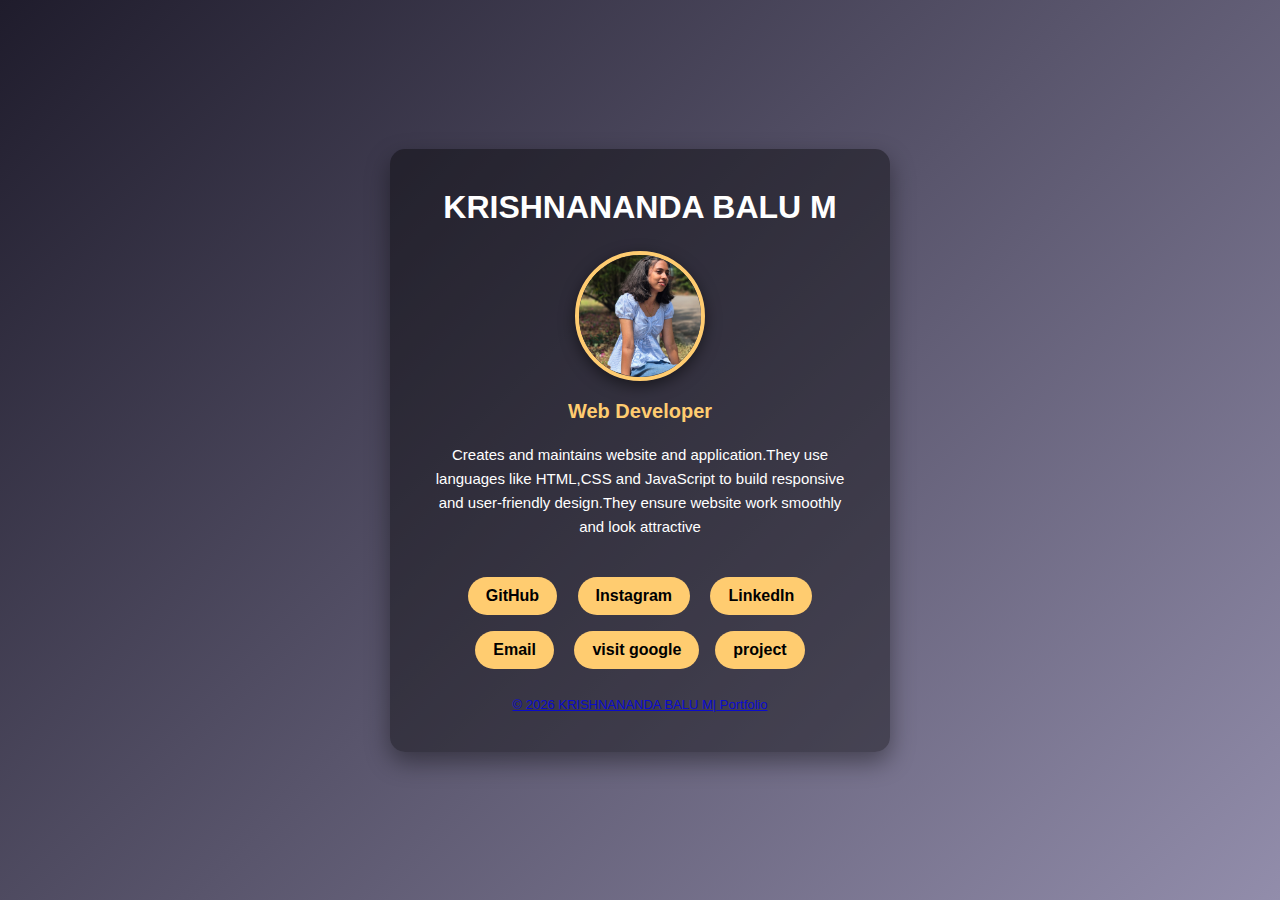
<file: index.html>
<!DOCTYPE html>
<html lang="en">
<head>
    <meta charset="UTF-8">
    <title>KRISHNANANDA BALU M | Portfolio</title>
    <meta name="viewport" content="width=device-width, initial-scale=1.0">

    <style>
        * {
            margin: 0;
            padding: 0;
            box-sizing: border-box;
            font-family: Arial, Helvetica, sans-serif;
        }

        body {
            background: linear-gradient(135deg, #1f1c2c, #928dab);
            height: 100vh;
            display: flex;
            justify-content: center;
            align-items: center;
            color: white;
        }

        .container {
            text-align: center;
            padding: 40px;
            background: rgba(0, 0, 0, 0.4);
            border-radius: 15px;
            width: 90%;
            max-width: 500px;
            box-shadow: 0 10px 25px rgba(0,0,0,0.4);
        }

        h1 {
            font-size: 32px;
            margin-bottom: 10px;
        }

        h2 {
            font-size: 20px;
            margin-bottom: 20px;
            color: #ffcc70;
        }

        p {
            font-size: 15px;
            margin-bottom: 30px;
            line-height: 1.6;
        }
        .profile-pic {
            width:130px;
            height:130px;
            border-radius:50%;
            object-fit:cover;
            margin:15px 0;
            border:4px solid #ffcc70;
            box-shadow:0 5px 15px rgba(0,0,0,0.5);
        }
       
        .buttons a {
            text-decoration: none;
            display: inline-block;
            margin: 8px;
            padding: 10px 18px;
            border-radius: 25px;
            background: #ffcc70;
            color: black;
            font-weight: bold;
            transition: 0.3s ease;
        }

        .buttons a:hover {
            background: white;
            transform: scale(1.1);
        }

        footer {
            margin-top: 20px;
            font-size: 13px;
            opacity: 0.8;
        }
    </style>
</head>
<body>

    <div class="container">
        <h1>KRISHNANANDA BALU M</h1>
        <img src="profile.jpg" alt="Krishnananda" class="profile-pic">
        <h2>Web Developer</h2>

        <p>
            Creates and maintains website and application.They use languages like HTML,CSS and JavaScript to build responsive and user-friendly design.They ensure website work smoothly and look attractive
           
        </p>

        <div class="buttons">
            <a href="https://github.com/username" target="_blank">GitHub</a>
            <a href="https://instagram.com/username" target="_blank">Instagram</a>
            <a href="https://linkedin.com/in/username" target="_blank">LinkedIn</a>
            <a href="mailto://youremail">Email</a>
            <a href="https://google.com">visit google</a1>
            <a href="calc.html">project</a1>
        </div>

        <footer>
            © 2026 KRISHNANANDA BALU M| Portfolio
        </footer>
    </div>

</body>
</html>
</file>
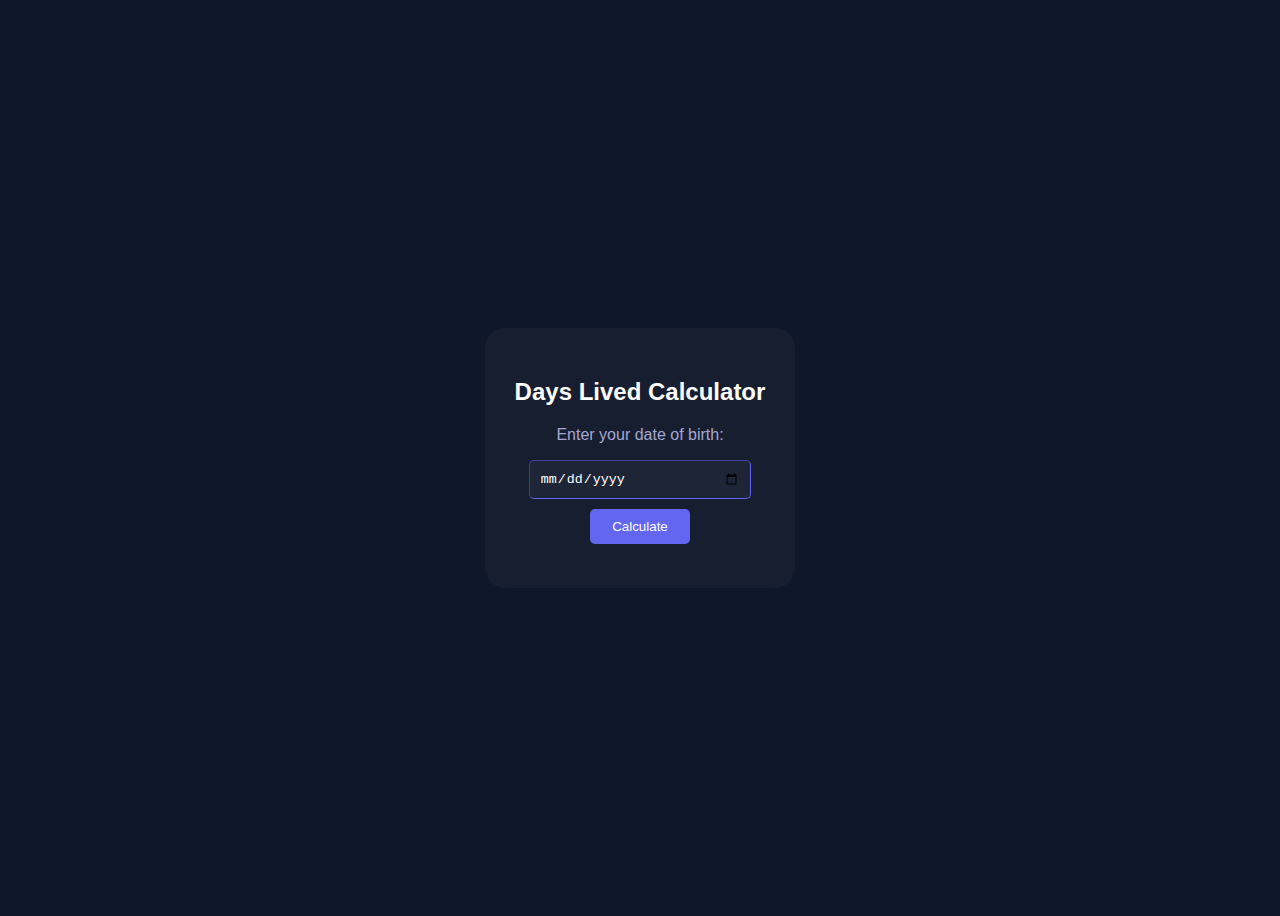
<file: calc.html>
<!DOCTYPE html>
<html lang="en">
<head>
    <meta charset="UTF-8">
    <meta name="viewport" content="width=device-width, initial-scale=1.0">
    <title>Days Lived Calculator</title>
    <link rel="stylesheet"href="style.css">
</head>
<body>
    <div class="project_container">
        <h2 class="main_heading">Days Lived Calculator</h2>
        <p class=" prompt_para">Enter your date of birth:</p>
        <input type=date class ="date_input" id="dob-input">
        <button class="fetch_result" onclick="calculatedate()">Calculate</button>
        <div class="result-text" id="result"></div>
    </div> 
    <script>
        function  calculatedate()
        {
            const dob=document.getElementById('dob-input').value;
            console.log(dob);
            if(!dob)
        {
            document.getElementById('result').innerText="Please select a date."
            return;
        }
        const doteobj=new Date(dob);
        const today=new Date();
        console.log(today);
        const datediff=Math.abs(today-doteobj);
        console.log(datediff);
        const daydiff=Math.ceil(datediff/(1000*60*60*24));
         document.getElementById('result').innerText=`You have lived for approximately ${daydiff.toLocaleString()}days!`;
        }
    </script>
</body>
</html>
</file>
<file: style.css>
body{
    font-family:Arial,Helvetica,sams-serif;
    background-color:#0f172a;
    justify-content:center;
    align-items:center;
    display:flex;
    height: 100vh;
    color:white;
}
.project_container{
    background-color: rgba(255,255,255,0.03);
    padding: 30px;
    border-radius: 20px;
    text-align:center;
    min-height: 200px;
}
p{
    color:#a5a6d1;
}
.date_input{
    padding:10px;
    border-radius:5px;
    background-color:rgba(255,255,255,0.03);
    color:white;
    width:80%;
    border-width:1px;
    border-color:#6366f1;
}
.fetch_result{
    background-color:#6366f1;
    color:white;
    margin-top:10px;
    padding:10px;
    width:40%;
    border-width:0px;
    border-radius: 5px;

}
</file>
